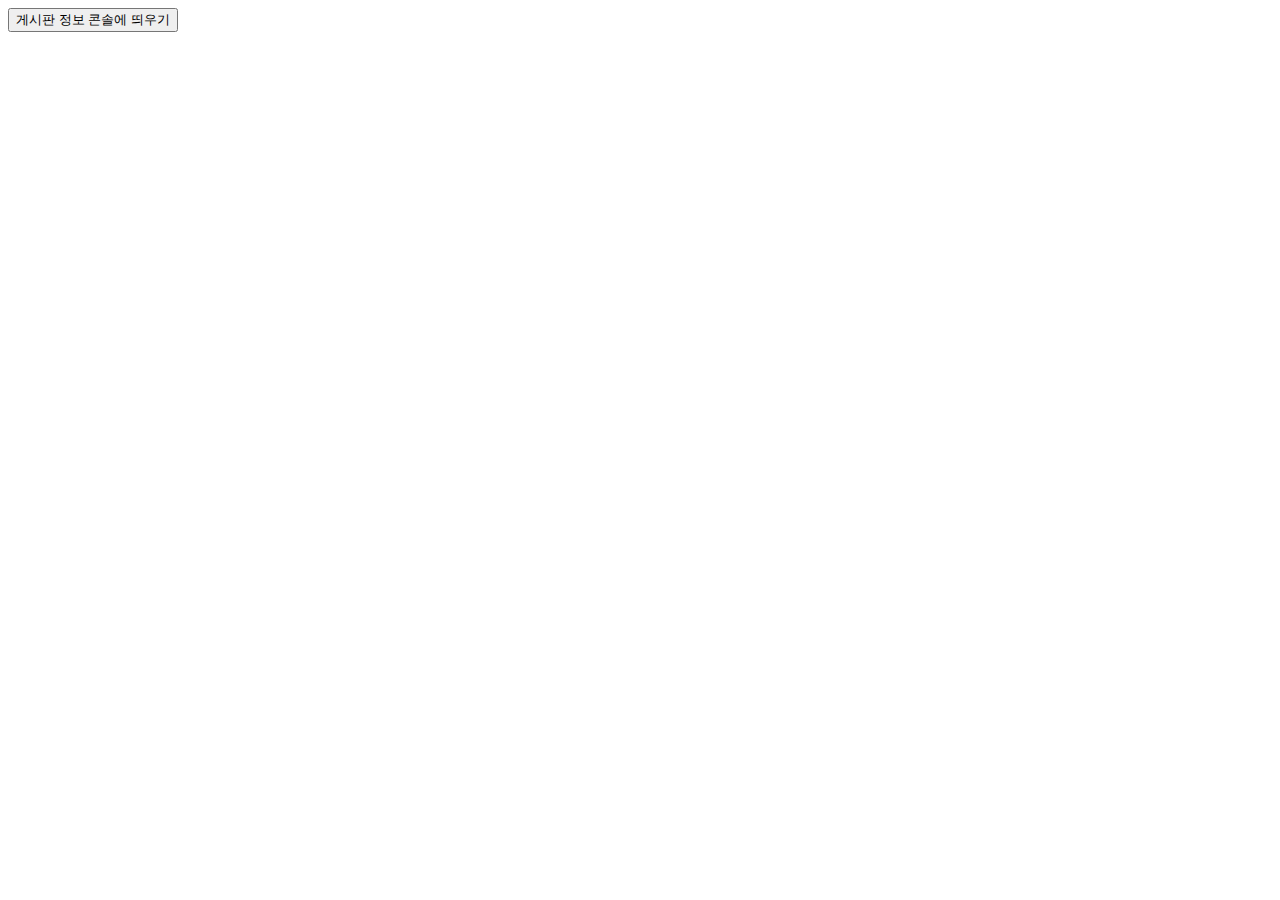
<file: EAT-TwoGetter-master/src/main/resources/templates/practice.html>
<!DOCTYPE html>
<html lang="en">
<head>
    <meta charset="UTF-8">
    <title>Title</title>
</head>
<body>
<button onclick="showBoard()">게시판 정보 콘솔에 띄우기</button>
<script th:inline="javascript">
  /*<![CDATA[*/
  let boardInfo = /*[[${board}]]*/;
  /*]]>*/
</script>

<script>
  function showBoard() {
    console.log(boardInfo);
  }
</script>
</body>
</html>
</file>
